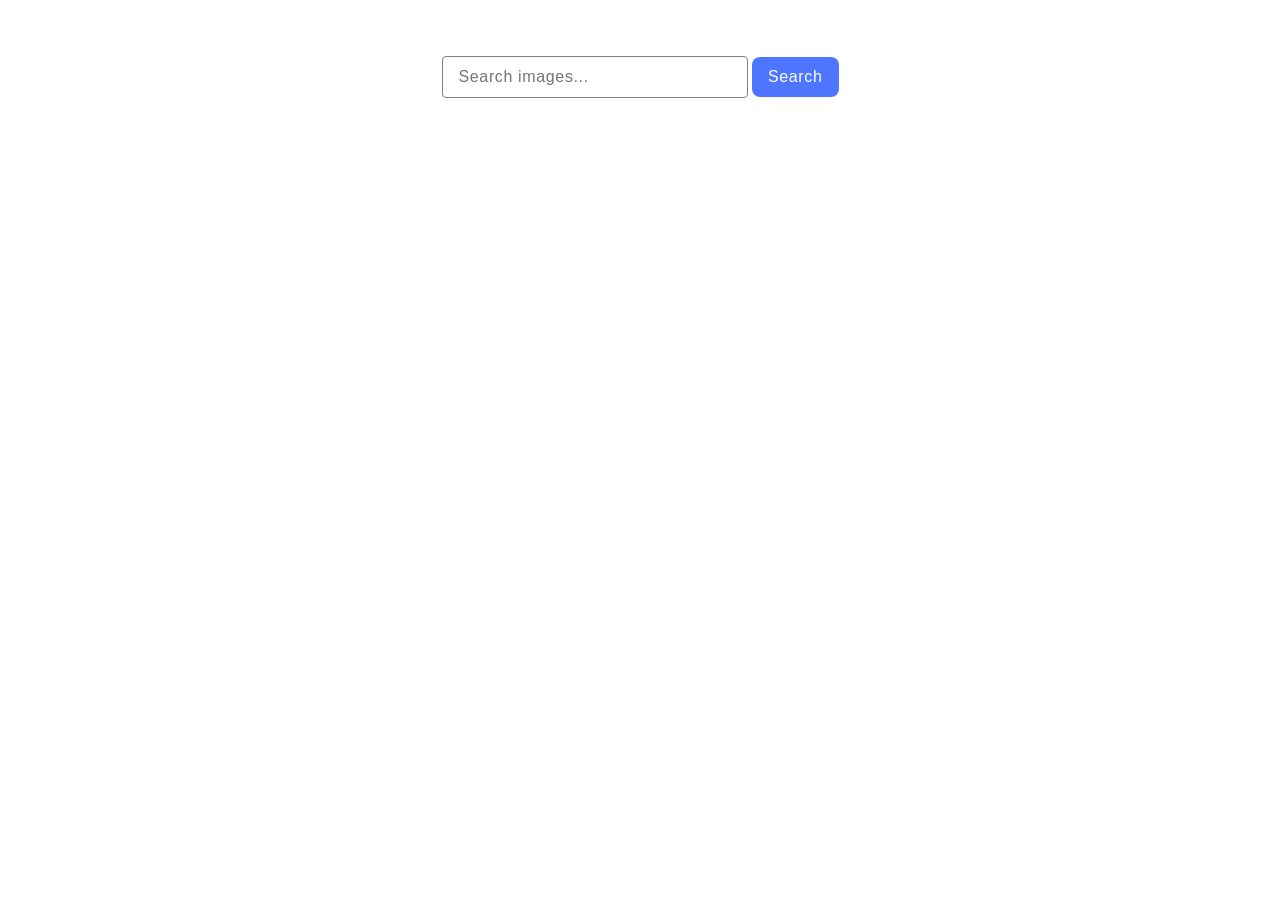
<file: src/index.html>
<!DOCTYPE html>
<html lang="en">
  <head>
    <meta charset="UTF-8" />
    <link rel="icon" type="image/svg+xml" href="/favicon.svg" />
    <meta name="viewport" content="width=device-width, initial-scale=1.0" />
    <title>GoIT homework 12</title>
    <link rel="stylesheet" href="./css/styles.css" />
    <link rel="stylesheet" href="https://thedigital.gov.ua/fonts">
  </head>
  <body>
  <form class="form">
    <label>
      <input type="text" name="search-text" placeholder="Search images..." required>
    </label>
    <button type="submit">Search</button>
  </form>

  <span class="loader hidden"></span>
  <ul class="gallery"></ul>

  <button type="button" class="load-more-btn hidden">Load More</button>

    <script type="module" src="./main.js"></script>
  </body>
</html>
</file>
<file: src/css/styles.css>
/**
  |============================
  | include css partials with
  | default @import url()
  |============================
*/
/* Common styles */
@import url('./reset.css');
@import url('./base.css');

body {
  align-items: center;
}

.form {
  margin-top: 36px;
}

input {
  width: 272px;
/* height: 40px; */
border: 1px solid #808080;
border-radius: 4px;
padding: 8px 16px;
    font-family: 'e-Ukraine', sans-serif;
    font-weight: 400;
font-size: 16px;

/* line-height: 24px; */ 
line-height: 150%;
letter-spacing: 0.04em;
margin-bottom: 32px;
margin-top: 20px;
}

input:hover {
    border: 1px solid #000;
}

input:active {
  border: 1px solid #4e75ff;
}

button {
  background: #4e75ff;
    border: transparent;
    border-radius: 8px;
padding: 8px 16px;
/* width: 75px; */
height: 40px;
font-family: 'e-Ukraine', sans-serif;
font-weight: 500;
font-size: 16px;

/* line-height: 24px; */ 
line-height: 150%;
letter-spacing: 0.04em;
color: #fff;
}

button:hover {
  background: #6c8cff;
}

.gallery {
  justify-content: center;
  margin-top: 32px;
  display: flex;
  flex-wrap: wrap;
  gap: 24px;
}

.gallery > li {
  min-width: 360px;
  flex-basis: calc((100% - 24px) / 4);
}

.image-box {
  position: relative;
  border: 1px solid #808080;
  width: 360px;
  height: 300px;
  overflow: hidden;
  border-radius: 8px;
  
}

.image-box img {
  width: 100%;
  height: 100%;
  object-fit: cover;
  display: block;
}

.image-stats {
   position: absolute;
  bottom: 0;
  width: 100%;
  background: rgba(255, 255, 255, 0.85);
  display: flex;
  justify-content: space-around;
  padding: 8px 0;
}

.image-stat {
  display: flex;
  flex-direction: column;
  align-items: center;
}

.image-stat .label {
  font-weight: 600;
font-size: 12px;

/* line-height: 16px; */ 
line-height: 133%;
letter-spacing: 0.04em;
color: #2e2f42;
}

.image-stat .value {
  font-weight: 400;
font-size: 12px;

/* line-height: 24px; */ 
line-height: 200%;
letter-spacing: 0.04em;
color: #2e2f42;
}

.loader {
  width: 48px;
  height: 48px;
  border-radius: 50%;
  display: inline-block;
  border-top: 4px solid #FFF;
  border-right: 4px solid transparent;
  box-sizing: border-box;
  animation: rotation 1s linear infinite;
}
.loader::after {
  content: '';  
  box-sizing: border-box;
  position: absolute;
  left: 0;
  top: 0;
  width: 48px;
  height: 48px;
  border-radius: 50%;
  border-left: 4px solid #FF3D00;
  border-bottom: 4px solid transparent;
  animation: rotation 0.5s linear infinite reverse;
}
@keyframes rotation {
  0% {
    transform: rotate(0deg);
  }
  100% {
    transform: rotate(360deg);
  }
} 

.load-more-btn {
  margin-top: 32px;
  margin-bottom: 44px;
}
</file>
